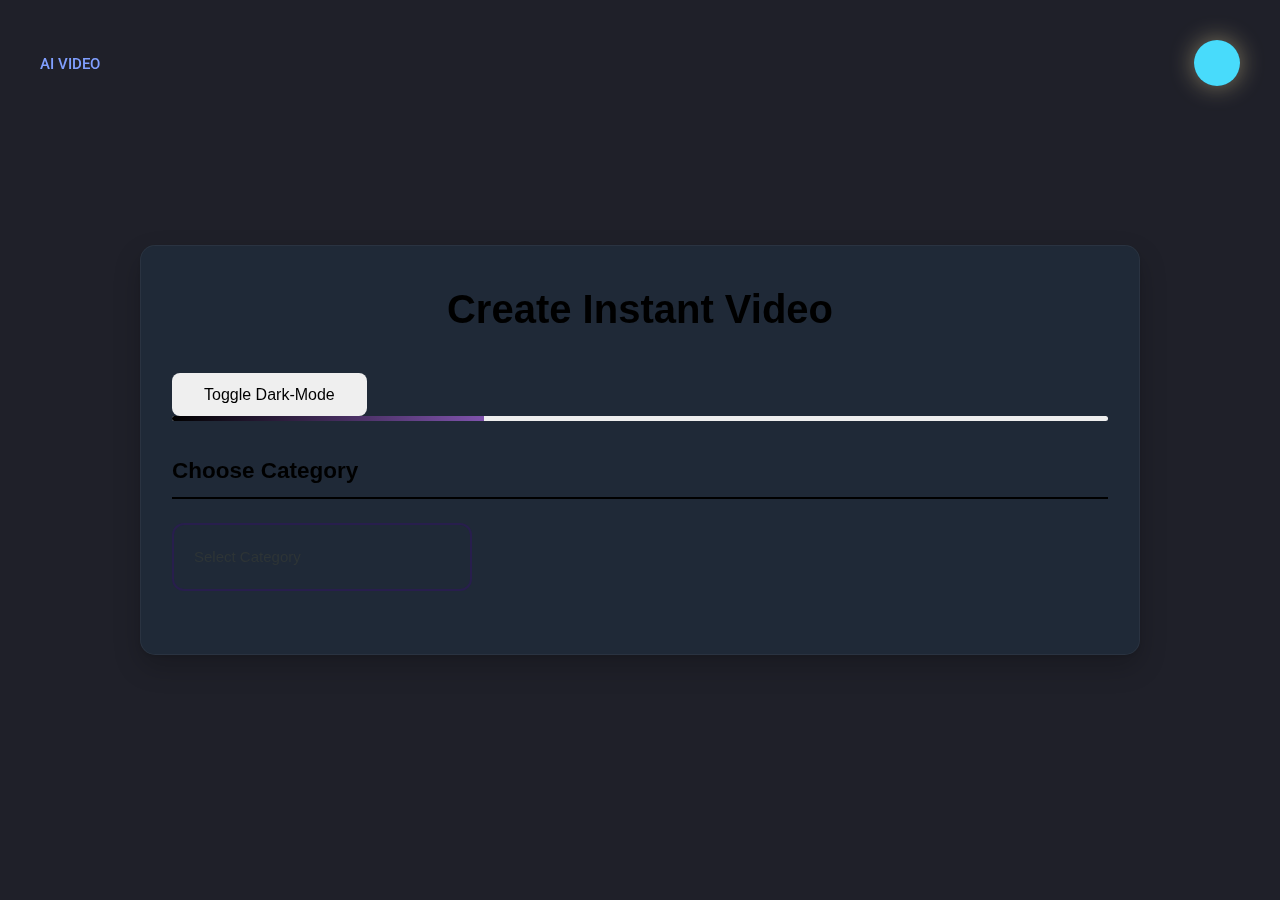
<file: index.html>
<!DOCTYPE html>
<html lang="en">
<head>
    <meta charset="UTF-8">
    <meta name="viewport" content="width=device-width, initial-scale=1.0">
        <title>AI Project</title>
        <link rel="stylesheet" href="https://s3-us-west-2.amazonaws.com/s.cdpn.io/1462889/unicons.css">
        <link href="https://cdn.jsdelivr.net/npm/bootstrap@5.0.2/dist/css/bootstrap.min.css" rel="stylesheet" integrity="sha384-EVSTQN3/azprG1Anm3QDgpJLIm9Nao0Yz1ztcQTwFspd3yD65VohhpuuCOmLASjC" crossorigin="anonymous">
        <link href="dark-theme.css" rel="stylesheet" id="theme-link">
    <style>


/* Please ❤ this if you like it! */


@import url('https://fonts.googleapis.com/css2?family=Roboto:wght@400;500;700;900&display=swap');

*,*::before,*::after {box-sizing:border-box;}
body{
	font-family: 'Roboto', sans-serif;
	font-weight: 500;
	font-size: 15px;
	line-height: 1.4;
	color: #fff;
	overflow-x: hidden;
    background-image: url('https://s3-us-west-2.amazonaws.com/s.cdpn.io/1462889/pat-back.svg');
    background-position: center;
    background-repeat: repeat;
    background-size: 4%;
    width: 100%;
    display: -ms-flexbox;
    display: flex;
    -ms-flex-wrap: wrap;
    flex-wrap: wrap;
    -ms-flex-pack: center;
    justify-content: center;
    padding-top: 100px;
    padding-bottom: 300px;
}
.sec-center {
  position: relative;
  max-width: 100%;
  text-align: center;
  z-index: 200;
}
[type="checkbox"]:checked,
[type="checkbox"]:not(:checked){
  position: absolute;
  left: -9999px;
  opacity: 0;
  pointer-events: none;
}
.dark-light:checked + label,
.dark-light:not(:checked) + label{
  position: fixed;
  top: 40px;
  right: 40px;
  z-index: 20000;
  display: block;
  border-radius: 50%;
  width: 46px;
  height: 46px;
  cursor: pointer;
  transition: all 200ms linear;
  box-shadow: 0 0 25px rgba(255,235,167,.45);
}
.dark-light:checked + label{
  transform: rotate(360deg);
}
.dark-light:checked + label:after,
.dark-light:not(:checked) + label:after{
  position: absolute;
  content: '';
  top: 1px;
  left: 1px;
  overflow: hidden;
  z-index: 2;
  display: block;
  border-radius: 50%;
  width: 44px;
  height: 44px;
  background-color: #102770;
  background-image:url('https://assets.codepen.io/1462889/moon.svg');
  background-size: 20px 20px;
  background-repeat: no-repeat;
  background-position: center;
  transition: all 200ms linear;
  opacity: 0;
}
.dark-light:checked + label:after {
  opacity: 1;
}
.dark-light:checked + label:before,
.dark-light:not(:checked) + label:before{
  position: absolute;
  content: '';
  top: 0;
  left: 0;
  overflow: hidden;
  z-index: 1;
  display: block;
  border-radius: 50%;
  width: 46px;
  height: 46px;
  background-color: #48dbfb;
  background-image: url('https://assets.codepen.io/1462889/sun.svg');
  background-size: 25px 25px;
  background-repeat: no-repeat;
  background-position: center;
  transition: all 200ms linear;
}
.dark-light:checked + label:before{
  background-color: #000;
}
.light-back{
  position: fixed;
  top: 0;
  left: 0;
  z-index: 1;
  background-color: #fff;
  overflow: hidden;
  background-image: url('https://s3-us-west-2.amazonaws.com/s.cdpn.io/1462889/pat-back.svg');
  background-position: center;
  background-repeat: repeat;
  background-size: 4%;
  height: 100%;
  width: 100%;
  transition: all 200ms linear;
  opacity: 0;
}
.dark-light:checked ~ .light-back{
  opacity: 1;
}
a {
  position: relative;
  color: #fff;
  transition: all 200ms linear;
  font-family: 'Roboto', sans-serif;
  font-weight: 500;
  font-size: 15px;
  border-radius: 2px;
  padding: 5px 0;
  padding-left: 20px;
  padding-right: 15px;
  margin: 2px 0;
  text-align: left;
  text-decoration: none;
  display: -ms-flexbox;
  display: flex;
  -webkit-align-items: center;
  -moz-align-items: center;
  -ms-align-items: center;
  align-items: center;
  justify-content: space-between;
  -ms-flex-pack: distribute;
}
a:hover {
  color: #102770;
  background-color: #ffeba7;
}
a .uil {
  font-size: 22px;
}
.logo {
	position: fixed;
	top: 50px;
	left: 40px;
	display: block;
	z-index: 11000000;
    background-color: transparent;
    border-radius: 0;
    padding: 0;
	transition: all 250ms linear;
}
.logo:hover {
  background-color: transparent;
}
.logo img {
	height: 26px;
	width: auto;
	display: block;
  transition: all 200ms linear;
}
.dark-light:checked ~ .logo img{
  filter: brightness(10%);
}
@media screen and (max-width: 991px) {
.logo {top: 30px;left: 20px;}
.dark-light:checked + label,.dark-light:not(:checked) + label{
  top: 20px;
  right: 20px;
}}
 /* @property --gradient-angle { 
  syntax: "<angle>";
  initial-value: 90deg;
  inherits: false;
}*/
:root{   
    --primary: #000000;
    --secondary: #7f53ac;
    --background: #f8f9fa;
    --text: #2d3436;
    --error: #ff7675;
    --success: #55efc4;
    /* border-animation */
    --bg-background: #111827;
    --clr-card: #1f2937;
    --clr-1: #6420aa;
    --clr-2: #ff3ea5;
    --clr-3: #ff7ed4;
        }

        *{
            margin: 0;
            padding: 0;
            box-sizing: border-box;
            font-family: 'Segoe UI', Tahoma, Geneva, Verdana, sans-serif;
        }

        body {
            /* background: var(--background);s */
            color: var(--text);
            line-height: 1.6;
            padding: 2rem;
            align-items: center;
            height: 100vh;
        }

        .container {
            width: 1000px;
            height:auto;
            margin: 0 auto;
            position: relative;
            padding: 2rem;
            border-radius: 15px;
            background-color: var(--clr-card);
            box-shadow: rgba(0, 0, 0, 0.2) 0px 12px 28px 0px, rgba(0, 0, 0, 0.1) 0px 2px 4px 0px, rgba(255, 255, 255, 0.05) 0px 0px 0px 1px inset;
            z-index: 99;
        }
        /* border */
        .container::after,
        .container::before {
        content: " ";
        position: absolute;
        z-index: -1;
        inset: -0.5rem;
        background: conic-gradient(
            from var(--gradient-angle),
            var(--clr-card),
            var(--clr-1),
            var(--clr-2),
            var(--clr-3),
            var(--clr-2),
            var(--clr-1),
            var(--clr-card)
        );
        border-radius: inherit;
        animation: rotate 2.5s linear infinite;
        }

        .container::after {
        filter: blur(3rem);
        }

        @keyframes rotate {
        0% {
            --gradient-angle: 0deg;
        }
        100% {
            --gradient-angle: 360deg;
        }
        }
        h1 {
            text-align: center;
            color: var(--primary);
            margin-bottom: 2rem;
            font-size: 2.5rem;
        }
        .progress-bar {
            width: 100%;
            height: 5px;
            background: #eee;
            margin-bottom: 2rem;
            border-radius: 10px;
            overflow: hidden;
        }
        .progress {
            width: 0%;
            height: 100%;
            background: linear-gradient(to right, var(--primary), var(--secondary));
            transition: width 0.3s ease;
        }
        .form-section {
            display: none;
            animation: fadeIn 0.5s ease;
        }
        .form-section.active {
            display: block;
        }
        .section-title {
            color: var(--primary);
            margin: 1.5rem 0;
            padding-bottom: 0.5rem;
            border-bottom: 2px solid var(--primary);
        }
        .form-group {
            margin-bottom: 1.5rem;
            display: flex;
            flex-wrap: wrap;
        }
        .input-feild {
            flex: 1 0 5rem;
        }
        label {
            display: block;
            margin-bottom: 0.5rem;
            font-weight: 500;
        }
        input[type="text"],
        input[type="email"],
        input[type="tel"],
        input[type="date"],
        textarea, select {
            width: 100%;
            padding: 0.8rem;
            border: 1px solid #ddd;
            border-radius: 8px;
            font-size: 1rem;
            transition: border-color 0.3s ease;
        }
        input:focus,
        textarea:focus,
        select:focus {
            outline: none;
            border-color: var(--primary);
        }

        .checkbox-group {
            display: grid;
            grid-template-columns: repeat(auto-fit, minmax(200px, 1fr));
            gap: 1 rem;
        }

        .checkbox-item {
            display: flex;
            align-items: center;
            gap: 0.5rem;
        }

        .buttons {
            display: flex ;
            justify-content: space-between ;
            margin-top: 2rem ;
        }

        button {
            padding: 0.8rem 2rem;
            border: none;
            border-radius: 8px;
            font-size: 1rem;
            cursor: pointer;
            transition: transform 0.2s ease, background 0.3s ease;
        }

        button:hover {
            transform: translateY(-2px);
        }
        .btn-submit {
            background: var(--success);
            color: white;
        }
    
        @keyframes fadeIn {
            from { opacity: 0; transform: translateY(20px);}
            to { opacity: 1; transform: translateY(0);}
        }

        @media (max-width: 600px) {
            body{padding: 1rem;}
            .container {padding: 1rem;}
            .checkbox-group {grid-template-columns: 1fr;}}

       /* dropdown */
       .select-menu {
            width: 300px;
            cursor: pointer;
            position: relative;
        }

        .select-menu > .select {
            border: 2px solid #281e4d;
            padding: 20px;
            display: flex;
            flex-direction: row;
            justify-content: space-between;
            align-items: center;
            border-radius: 12px;
            transition: all 350ms ease-in-out;
        }

        .select-menu > .select:hover {
            border-color: #b154f0;
            color: #fff;
        }

        .select-menu > .select.active {
            border-color: #b154f0;
            color: #fff;
        }

        .select-menu > .options-list {
            background-color: #1f2029;
            overflow-x: hidden;
            background-image: url('https://s3-us-west-2.amazonaws.com/s.cdpn.io/1462889/pat-back.svg');
            background-position: center;
            background-repeat: repeat;
            background-size: 4%;

            /* position: absolute; */
            width: 100%;
            border: 2px solid #281e4d;
            border-radius: 12px;
            padding: 10px;
            margin-top: 10px;
            max-height: 180px;
            overflow-y: auto;
            transition: 0.4s linear 0.2s;
            display: none;
        }

        .select-menu > .options-list.active {
            display: block;
        }

        .select-menu > .options-list > .option {
            padding: 10px 0;
            border-bottom: 2px solid #ffffff;
            font-size: 14px;
            font-weight: 600;
            transition: all 350ms ease-in-out;
            color: #ffffff;
        }

        .select-menu > .options-list > .option:hover,
        .select-menu > .options-list > .option.selected {
            color: #ffa700;
            border-bottom: 2px solid #ffa700;
            display: flex;
            justify-content: space-between;
        }

        .select-menu > .options-list::-webkit-scrollbar {
            background-color: #281e4d;
            width: 4px;
            border-top-right-radius: 12px;
            border-bottom-right-radius: 12px;
        }

        .select-menu > .options-list::-webkit-scrollbar-thumb {
            background-color: #b154f0;
            border-top-right-radius: 12px;
            border-bottom-right-radius: 12px;
        }
        /* Container for category dropdown */
        /* .select-menu { position: relative;  width: 200px;} */

/* spinner-start */
.spinner:before {transform: rotateX(60deg) rotateY(45deg) rotateZ(45deg); animation: 750ms rotateBefore infinite linear reverse;}
.spinner:after { transform: rotateX(240deg) rotateY(45deg) rotateZ(45deg);animation: 750ms rotateAfter infinite linear;}
.spinner:before, .spinner:after {
	 box-sizing: border-box; content: '';display: block; position: fixed;top: 50%; left: 50%; margin-top: -5em; margin-left: -5em; width: 10em; height: 10em; transform-style: preserve-3d; transform-origin: 50%;transform: rotateY(50%);perspective-origin: 50% 50%; perspective: 340px;background-size: 10em 10em;
	 background-image: url([data-uri]);
}
@keyframes rotateBefore {from {transform: rotateX(60deg) rotateY(45deg) rotateZ(0deg); } to { transform: rotateX(60deg) rotateY(45deg) rotateZ(-360deg);}}
@keyframes rotateAfter { from {transform: rotateX(240deg) rotateY(45deg) rotateZ(0deg);} to {transform: rotateX(240deg) rotateY(45deg) rotateZ(360deg);}}
/*spinner-end*/
/*iframe*/
iframe {width: 1340px;max-width: 100%; border-radius: 16px;overflow: hidden;}
/* Hide scrollbar for IE, Edge and Firefox */
</style>
</head>
<body>
    <input class="dark-light" type="checkbox" id="dark-light" name="dark-light"/>
    <label for="dark-light"></label>
    <div class="light-back"></div> 
    <a href="#" class="logo" target="_blank">
       AI VIDEO
        <!-- <img src="https://assets.codepen.io/1462889/fcy.png" alt=""> -->
    </a>
    <div class="container main">
        <h1>Create Instant Video</h1>
        <button class="btn-toggle">Toggle Dark-Mode</button>
        <div class="progress-bar">
            <div class="progress"></div>
        </div>
        <form id="cardiologyForm">
            <!-- Personal Information -->
            <div class="form-section active" data-section="1">
                <h2 class="section-title">Choose Category</h2>
                <div class="select-menu active">
                    <div class="select" id="categorySelect">
                        <span>Select Category</span>
                        <i class="uil uil-arrow-down"></i>
                    </div>
                    <div class="options-list" id="categoryOptions">
                        <!-- Categories will be populated here dynamically -->
                    </div>
                </div>
            </div>
            <!-- Insurance Details -->
            <div class="form-section" data-section="2">
                <h2 class="section-title">Choose Sub-Category</h2>
                <div class="select-menu">
                    <div class="select" id="subCategorySelect">
                        <span>Select Sub-Category</span>
                        <i class="uil uil-arrow-down"></i>
                    </div>
                    <div class="options-list" id="subCategoryOptions">
                        <!-- Sub-Categories will be populated here dynamically -->
                    </div>
                </div>
            </div>
            <!-- Other sections of the form (Medical History, Symptoms, etc.) go here -->
            <div class="form-section" data-section="3">
                <h2 class="section-title">Other Field</h2>
                <div class="form-group row">
                    <!-- Language Selection -->
                    <div class="col-12 col-sm-6 col-sm-3">
                        <label for="language">Choose Language</label>
                        <select id="language" required>
                            <option value="">Select Language</option>
                            <option value="english">English</option>
                            <option value="hindi">Hindi</option>
                            <option value="marathi">Marathi</option>

                        </select>
                    </div>
                    <!-- Gender Selection -->
                    <div class="col-12 col-sm-6 col-sm-3">
                        <label for="gender">Choose Gender</label>
                        <select id="gender" required>
                            <option value="">Select Gender</option>
                            <option value="male">Male</option>
                            <option value="female">Female</option>
                        </select>
                    </div>
                    <!-- Color Theme Selection -->
                    <div class="col-12 col-sm-6 col-sm-3">
                        <label for="colorTheme">Choose Color Theme</label>
                        <select id="colorTheme" required>
                            <option value="">Select Color Theme</option>
                            <option value="light">Light</option>
                            <option value="dark">Dark</option>
                        </select>
                    </div>

                    <!-- Age Selection -->
                    <!-- <div class="col-12 col-sm-6 col-sm-3">
                        <label for="age">Enter Age</label>
                        <input type="number" id="age" required placeholder="Enter Age">
                    </div> -->

                </div> 
            </div>
            <!-- Buttons for navigating form sections -->
            <div class="buttons">
                <button type="submit" class="btn-submit" id="submitBtn" style="display: none;">Submit</button>
            </div>
        </form>
    </div>
<!-- Container for the card -->
<div id="cardContainer" style="z-index: 99; display: none; background-color: #f1f1f1; border: 1px solid #ddd;margin-top:20px;border-radius:16px;">
<div id="iframeBlock" style="z-index: 99; display: none; background-color: #f1f1f1; border: 1px solid #ddd; margin-top: 20px;">
<!-- The card will be injected here after submission --> 
</div>
    <script src="https://cdn.jsdelivr.net/npm/bootstrap@5.0.2/dist/js/bootstrap.bundle.min.js" integrity="sha384-MrcW6ZMFYlzcLA8Nl+NtUVF0sA7MsXsP1UyJoMp4YLEuNSfAP+JcXn/tWtIaxVXM" crossorigin="anonymous"></script>
    <script>
    document.addEventListener('DOMContentLoaded', function() {
        const form = document.getElementById('cardiologyForm');
        const sections = document.querySelectorAll('.form-section');
        const progressBar = document.querySelector('.progress');
        const submitBtn = document.getElementById('submitBtn');
        const categoryOptions = document.getElementById('categoryOptions');
        const subCategoryOptions = document.getElementById('subCategoryOptions');
        const categorySelect = document.getElementById('categorySelect');
        const subCategorySelect = document.getElementById('subCategorySelect');
        // DARK AND LIGHT THEME
        const btn = document.querySelector(".btn-toggle");
        const theme = document.querySelector("#theme-link");
        btn.addEventListener("click", function() {
            // Swap out the URL for the different stylesheets
            if (theme.getAttribute("href") == "dark-theme.css") { theme.href = "ligth-theme.css";  } else {  theme.href = "dark-theme.css"; }
        });
        const cardContainer = document.getElementById('cardContainer');  // Container for the card
        let currentSection = 0;
        let currentCategoryIndex = null; // To keep track of the selected category
        
        // Sample data for categories and sub-categories
        const categories = [
        { name: 'Birthday', subCategories: [], urlPath: '/birthday' },
        { name: 'Baby Shower', subCategories: [], urlPath: '/baby-shower' },
        { name: 'House Warming', subCategories: [], urlPath: '/house-warming' },
        { name: 'Wedding', subCategories: [
            'Mehndi', 
            'Haldi', 
            'Tilak', 
            'Sangeet', 
            'Engagement', 
            'Reception', 
            'Marathi', 
            'South Indian', 
            'Save the Date', 
            'Rajasthani', 
            'Jain', 
            'Punjabi', 
            'Bridal Shower', 
            'Wedding Ceremony'
        ], urlPath: '/wedding' },
        { name: 'Greetings', subCategories: [
            'Birthday Wishes', 
            'Congratulations', 
            'Thank You', 
            'Devotional', 
            'Anniversary Wishes'
        ], urlPath: '/greetings' },
        { name: 'Super Hero Birthday', subCategories: [], urlPath: '/super-hero-birthday' },
        { name: 'Anniversary Celebration', subCategories: [], urlPath: '/anniversary-celebration' },
        { name: 'Marathi Wedding', subCategories: [], urlPath: '/marathi-wedding' },
        { name: 'Hindi Wedding', subCategories: [], urlPath: '/hindi-wedding' },
        { name: 'Premium Invitations', subCategories: [], urlPath: '/premium-invitations' },
        { name: 'Inaugration', subCategories: [], urlPath: '/inauguration'}
    ];

    function populateCategories() {
        categoryOptions.innerHTML = categories.map((category, index) => {
            return `<div class="option" data-index="${index}">${category.name}</div>`;
        }).join('');
    }

    function populateSubCategories(categoryIndex) {
        const subCategories = categories[categoryIndex].subCategories;
        subCategoryOptions.innerHTML = subCategories.map(subCategory => {
            return `<div class="option">${subCategory}</div>`;
        }).join('');
    }

    // Toggle dropdown visibility for categories and sub-categories with smooth transition
    categorySelect.addEventListener('click', () => {
        categoryOptions.classList.toggle('active'); // Toggle the 'active' class to trigger transition
    });

    subCategorySelect.addEventListener('click', () => {
        subCategoryOptions.classList.toggle('active'); // Toggle the 'active' class to trigger transition
    });

    // Event listener for category selection
    categoryOptions.addEventListener('click', (e) => {
        if (e.target.classList.contains('option')) {
            const categoryIndex = e.target.getAttribute('data-index');
            currentCategoryIndex = categoryIndex; // Store selected category index
            categorySelect.querySelector('span').textContent = categories[categoryIndex].name;
            populateSubCategories(categoryIndex);
            subCategorySelect.querySelector('span').textContent = 'Select Sub-Category'; // Reset sub-category text
            subCategoryOptions.classList.remove('active');
            if (categories[categoryIndex].subCategories.length === 0) {
                showSection(2);
                updateProgress();
            } else {
                showSection(1); // Otherwise, show sub-category section
                updateProgress(); // Update progress after category selection
            }
        }
    });

    // Event listener for sub-category selection
    subCategoryOptions.addEventListener('click', (e) => {
        if (e.target.classList.contains('option')) {
            subCategorySelect.querySelector('span').textContent = e.target.textContent;
            subCategoryOptions.classList.remove('active');
            showSection(2); // Show next section after sub-category selection
            updateProgress(); // Update progress after sub-category selection
        }
    }); 

    // Show section based on index
    function showSection(sectionIndex) {
        sections.forEach((section, index) => {section.classList.toggle('active', index === sectionIndex);});
        currentSection = sectionIndex;  // Update currentSection value when switching sections
        updateButtons();  // Update buttons visibility after showing the new section
    }

    // Update buttons visibility
    function updateButtons() { submitBtn.style.display = currentSection === sections.length - 1 ? 'block' : 'none';}

    // Update progress bar
    function updateProgress() {
        // Calculate the percentage based on the current section
        const progress = ((currentSection + 1) / sections.length) * 100;
        progressBar.style.width = `${progress}%`;
    }

    // Form submission logic
    form.addEventListener('submit', function(e) {
    e.preventDefault();
    const mainContent = document.querySelector('.main');
    mainContent.style.display = 'none';
    // Show loader before displaying the card
    const loader = document.createElement('div');
    loader.classList.add('spinner');
    cardContainer.appendChild(loader);
    cardContainer.style.display = 'block';
    setTimeout(function() {
        // Capture the form data
        const categoryName = categories[currentCategoryIndex].name;
        const subCategoryName = subCategorySelect.querySelector('span').textContent;
        // New fields
        const language = document.getElementById('language').value;
        const gender = document.getElementById('gender').value;
        const colorTheme = document.getElementById('colorTheme').value;
        // const age = document.getElementById('age').value;
        // URL Encoding for category and sub-category (to handle spaces, special characters)
        // New fields (product name)
        const productName = "celebrating-love-our-special-day-invitation-video";  // Assuming you have an input field for product name

        // URL Encoding for category, sub-category, and product name
        const encodedCategory = encodeURIComponent(categoryName.toLowerCase().replace(/\s+/g, '-'));
        const encodedSubCategory = subCategoryName && subCategoryName !== 'Select Sub-Category' ? encodeURIComponent(subCategoryName.toLowerCase().replace(/\s+/g, '-')) : '';
        const encodedProductName = encodeURIComponent(productName.toLowerCase().replace(/\s+/g, '-'));

        // Construct dynamic URL based on whether a sub-category is selected or not
        let dynamicUrl = `https://invitecrafter.com/${encodedCategory}`;
        if (encodedSubCategory) {
            dynamicUrl += `/${encodedSubCategory}`;
        }
        if (encodedProductName) {
            dynamicUrl += `/${encodedProductName}`;
        }
        // Add the dynamic form path
        dynamicUrl += `/dynamicform`;
        // Create the card content
        const cardHTML = `
            <div class="card">
                <h2>Form Submission Details</h2>
                <p><strong>Category:</strong> ${categoryName}</p>
                <p><strong>Sub-Category:</strong> ${subCategoryName}</p>
                <p><strong>Language:</strong> ${language}</p>
                <p><strong>Gender:</strong> ${gender}</p>
                <p><strong>Color Theme:</strong> ${colorTheme}</p>
                <button id="openIframeBtn">create now</button>
            </div>`;
        cardContainer.innerHTML = cardHTML;
        // Add event listener to open the URL in an iframe
        const openIframeBtn = document.getElementById('openIframeBtn');
        openIframeBtn.addEventListener('click', function() {
                // Create the iframe element
                const iframe = document.createElement('iframe');
                iframe.src = dynamicUrl;
                iframe.width ="100%"; 
                iframe.height ="600px"; 
                iframe.frameBorder ="0";
                iframe.style.border ="none";
                // Append the iframe to the container
                cardContainer.innerHTML = ''; // Clear previous content (if needed)
                cardContainer.appendChild(iframe); // Add the iframe to the container
            });
            form.reset();
            }, 3000); 
        });
    // Initialize
    populateCategories();
    updateButtons();
    updateProgress();
});

</script>
</body>
</html>
</file>
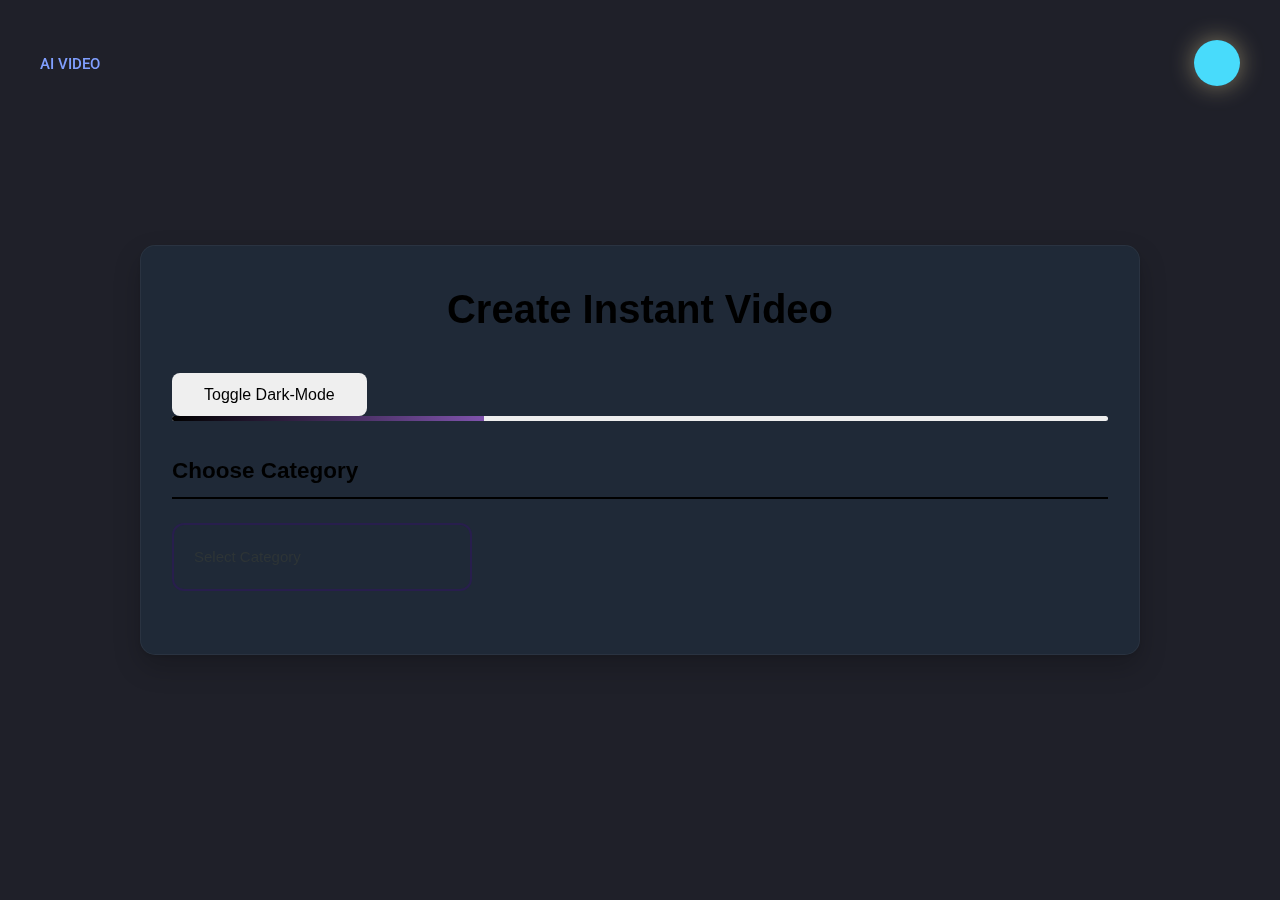
<file: ai.html>
<!DOCTYPE html>
<html lang="en">
<head>
    <meta charset="UTF-8">
    <meta name="viewport" content="width=device-width, initial-scale=1.0">
        <title>AI Project</title>
        <link rel="stylesheet" href="https://s3-us-west-2.amazonaws.com/s.cdpn.io/1462889/unicons.css">
        <link href="https://cdn.jsdelivr.net/npm/bootstrap@5.0.2/dist/css/bootstrap.min.css" rel="stylesheet" integrity="sha384-EVSTQN3/azprG1Anm3QDgpJLIm9Nao0Yz1ztcQTwFspd3yD65VohhpuuCOmLASjC" crossorigin="anonymous">
        <link href="/dark-theme.css" rel="stylesheet" id="theme-link">
    <style>


/* Please ❤ this if you like it! */


@import url('https://fonts.googleapis.com/css2?family=Roboto:wght@400;500;700;900&display=swap');

*,*::before,*::after {box-sizing:border-box;}
body{
	font-family: 'Roboto', sans-serif;
	font-weight: 500;
	font-size: 15px;
	line-height: 1.4;
	color: #fff;
	overflow-x: hidden;
    background-image: url('https://s3-us-west-2.amazonaws.com/s.cdpn.io/1462889/pat-back.svg');
    background-position: center;
    background-repeat: repeat;
    background-size: 4%;
    width: 100%;
    display: -ms-flexbox;
    display: flex;
    -ms-flex-wrap: wrap;
    flex-wrap: wrap;
    -ms-flex-pack: center;
    justify-content: center;
    padding-top: 100px;
    padding-bottom: 300px;
}
.sec-center {
  position: relative;
  max-width: 100%;
  text-align: center;
  z-index: 200;
}
[type="checkbox"]:checked,
[type="checkbox"]:not(:checked){
  position: absolute;
  left: -9999px;
  opacity: 0;
  pointer-events: none;
}
.dark-light:checked + label,
.dark-light:not(:checked) + label{
  position: fixed;
  top: 40px;
  right: 40px;
  z-index: 20000;
  display: block;
  border-radius: 50%;
  width: 46px;
  height: 46px;
  cursor: pointer;
  transition: all 200ms linear;
  box-shadow: 0 0 25px rgba(255,235,167,.45);
}
.dark-light:checked + label{
  transform: rotate(360deg);
}
.dark-light:checked + label:after,
.dark-light:not(:checked) + label:after{
  position: absolute;
  content: '';
  top: 1px;
  left: 1px;
  overflow: hidden;
  z-index: 2;
  display: block;
  border-radius: 50%;
  width: 44px;
  height: 44px;
  background-color: #102770;
  background-image:url('https://assets.codepen.io/1462889/moon.svg');
  background-size: 20px 20px;
  background-repeat: no-repeat;
  background-position: center;
  transition: all 200ms linear;
  opacity: 0;
}
.dark-light:checked + label:after {
  opacity: 1;
}
.dark-light:checked + label:before,
.dark-light:not(:checked) + label:before{
  position: absolute;
  content: '';
  top: 0;
  left: 0;
  overflow: hidden;
  z-index: 1;
  display: block;
  border-radius: 50%;
  width: 46px;
  height: 46px;
  background-color: #48dbfb;
  background-image: url('https://assets.codepen.io/1462889/sun.svg');
  background-size: 25px 25px;
  background-repeat: no-repeat;
  background-position: center;
  transition: all 200ms linear;
}
.dark-light:checked + label:before{
  background-color: #000;
}
.light-back{
  position: fixed;
  top: 0;
  left: 0;
  z-index: 1;
  background-color: #fff;
  overflow: hidden;
  background-image: url('https://s3-us-west-2.amazonaws.com/s.cdpn.io/1462889/pat-back.svg');
  background-position: center;
  background-repeat: repeat;
  background-size: 4%;
  height: 100%;
  width: 100%;
  transition: all 200ms linear;
  opacity: 0;
}
.dark-light:checked ~ .light-back{
  opacity: 1;
}
a {
  position: relative;
  color: #fff;
  transition: all 200ms linear;
  font-family: 'Roboto', sans-serif;
  font-weight: 500;
  font-size: 15px;
  border-radius: 2px;
  padding: 5px 0;
  padding-left: 20px;
  padding-right: 15px;
  margin: 2px 0;
  text-align: left;
  text-decoration: none;
  display: -ms-flexbox;
  display: flex;
  -webkit-align-items: center;
  -moz-align-items: center;
  -ms-align-items: center;
  align-items: center;
  justify-content: space-between;
  -ms-flex-pack: distribute;
}
a:hover {
  color: #102770;
  background-color: #ffeba7;
}
a .uil {
  font-size: 22px;
}
.logo {
	position: fixed;
	top: 50px;
	left: 40px;
	display: block;
	z-index: 11000000;
    background-color: transparent;
    border-radius: 0;
    padding: 0;
	transition: all 250ms linear;
}
.logo:hover {
  background-color: transparent;
}
.logo img {
	height: 26px;
	width: auto;
	display: block;
  transition: all 200ms linear;
}
.dark-light:checked ~ .logo img{
  filter: brightness(10%);
}
@media screen and (max-width: 991px) {
.logo {top: 30px;left: 20px;}
.dark-light:checked + label,.dark-light:not(:checked) + label{
  top: 20px;
  right: 20px;
}}
 /* @property --gradient-angle { 
  syntax: "<angle>";
  initial-value: 90deg;
  inherits: false;
}*/
:root{   
    --primary: #000000;
    --secondary: #7f53ac;
    --background: #f8f9fa;
    --text: #2d3436;
    --error: #ff7675;
    --success: #55efc4;
    /* border-animation */
    --bg-background: #111827;
    --clr-card: #1f2937;
    --clr-1: #6420aa;
    --clr-2: #ff3ea5;
    --clr-3: #ff7ed4;
        }

        *{
            margin: 0;
            padding: 0;
            box-sizing: border-box;
            font-family: 'Segoe UI', Tahoma, Geneva, Verdana, sans-serif;
        }

        body {
            /* background: var(--background);s */
            color: var(--text);
            line-height: 1.6;
            padding: 2rem;
            align-items: center;
            height: 100vh;
        }

        .container {
            width: 1000px;
            height:auto;
            margin: 0 auto;
            position: relative;
            padding: 2rem;
            border-radius: 15px;
            background-color: var(--clr-card);
            box-shadow: rgba(0, 0, 0, 0.2) 0px 12px 28px 0px, rgba(0, 0, 0, 0.1) 0px 2px 4px 0px, rgba(255, 255, 255, 0.05) 0px 0px 0px 1px inset;
            z-index: 99;
        }
        /* border */
        .container::after,
        .container::before {
        content: " ";
        position: absolute;
        z-index: -1;
        inset: -0.5rem;
        background: conic-gradient(
            from var(--gradient-angle),
            var(--clr-card),
            var(--clr-1),
            var(--clr-2),
            var(--clr-3),
            var(--clr-2),
            var(--clr-1),
            var(--clr-card)
        );
        border-radius: inherit;
        animation: rotate 2.5s linear infinite;
        }

        .container::after {
        filter: blur(3rem);
        }

        @keyframes rotate {
        0% {
            --gradient-angle: 0deg;
        }
        100% {
            --gradient-angle: 360deg;
        }
        }
        h1 {
            text-align: center;
            color: var(--primary);
            margin-bottom: 2rem;
            font-size: 2.5rem;
        }
        .progress-bar {
            width: 100%;
            height: 5px;
            background: #eee;
            margin-bottom: 2rem;
            border-radius: 10px;
            overflow: hidden;
        }
        .progress {
            width: 0%;
            height: 100%;
            background: linear-gradient(to right, var(--primary), var(--secondary));
            transition: width 0.3s ease;
        }
        .form-section {
            display: none;
            animation: fadeIn 0.5s ease;
        }
        .form-section.active {
            display: block;
        }
        .section-title {
            color: var(--primary);
            margin: 1.5rem 0;
            padding-bottom: 0.5rem;
            border-bottom: 2px solid var(--primary);
        }
        .form-group {
            margin-bottom: 1.5rem;
            display: flex;
            flex-wrap: wrap;
        }
        .input-feild {
            flex: 1 0 5rem;
        }
        label {
            display: block;
            margin-bottom: 0.5rem;
            font-weight: 500;
        }
        input[type="text"],
        input[type="email"],
        input[type="tel"],
        input[type="date"],
        textarea, select {
            width: 100%;
            padding: 0.8rem;
            border: 1px solid #ddd;
            border-radius: 8px;
            font-size: 1rem;
            transition: border-color 0.3s ease;
        }
        input:focus,
        textarea:focus,
        select:focus {
            outline: none;
            border-color: var(--primary);
        }

        .checkbox-group {
            display: grid;
            grid-template-columns: repeat(auto-fit, minmax(200px, 1fr));
            gap: 1 rem;
        }

        .checkbox-item {
            display: flex;
            align-items: center;
            gap: 0.5rem;
        }

        .buttons {
            display: flex ;
            justify-content: space-between ;
            margin-top: 2rem ;
        }

        button {
            padding: 0.8rem 2rem;
            border: none;
            border-radius: 8px;
            font-size: 1rem;
            cursor: pointer;
            transition: transform 0.2s ease, background 0.3s ease;
        }

        button:hover {
            transform: translateY(-2px);
        }
        .btn-submit {
            background: var(--success);
            color: white;
        }
    
        @keyframes fadeIn {
            from { opacity: 0; transform: translateY(20px);}
            to { opacity: 1; transform: translateY(0);}
        }

        @media (max-width: 600px) {
            body{padding: 1rem;}
            .container {padding: 1rem;}
            .checkbox-group {grid-template-columns: 1fr;}}

       /* dropdown */
       .select-menu {
            width: 300px;
            cursor: pointer;
            position: relative;
        }

        .select-menu > .select {
            border: 2px solid #281e4d;
            padding: 20px;
            display: flex;
            flex-direction: row;
            justify-content: space-between;
            align-items: center;
            border-radius: 12px;
            transition: all 350ms ease-in-out;
        }

        .select-menu > .select:hover {
            border-color: #b154f0;
            color: #fff;
        }

        .select-menu > .select.active {
            border-color: #b154f0;
            color: #fff;
        }

        .select-menu > .options-list {
            background-color: #1f2029;
            overflow-x: hidden;
            background-image: url('https://s3-us-west-2.amazonaws.com/s.cdpn.io/1462889/pat-back.svg');
            background-position: center;
            background-repeat: repeat;
            background-size: 4%;

            /* position: absolute; */
            width: 100%;
            border: 2px solid #281e4d;
            border-radius: 12px;
            padding: 10px;
            margin-top: 10px;
            max-height: 180px;
            overflow-y: auto;
            transition: 0.4s linear 0.2s;
            display: none;
        }

        .select-menu > .options-list.active {
            display: block;
        }

        .select-menu > .options-list > .option {
            padding: 10px 0;
            border-bottom: 2px solid #ffffff;
            font-size: 14px;
            font-weight: 600;
            transition: all 350ms ease-in-out;
            color: #ffffff;
        }

        .select-menu > .options-list > .option:hover,
        .select-menu > .options-list > .option.selected {
            color: #ffa700;
            border-bottom: 2px solid #ffa700;
            display: flex;
            justify-content: space-between;
        }

        .select-menu > .options-list::-webkit-scrollbar {
            background-color: #281e4d;
            width: 4px;
            border-top-right-radius: 12px;
            border-bottom-right-radius: 12px;
        }

        .select-menu > .options-list::-webkit-scrollbar-thumb {
            background-color: #b154f0;
            border-top-right-radius: 12px;
            border-bottom-right-radius: 12px;
        }
        /* Container for category dropdown */
        /* .select-menu { position: relative;  width: 200px;} */

/* spinner-start */
.spinner:before {transform: rotateX(60deg) rotateY(45deg) rotateZ(45deg); animation: 750ms rotateBefore infinite linear reverse;}
.spinner:after { transform: rotateX(240deg) rotateY(45deg) rotateZ(45deg);animation: 750ms rotateAfter infinite linear;}
.spinner:before, .spinner:after {
	 box-sizing: border-box; content: '';display: block; position: fixed;top: 50%; left: 50%; margin-top: -5em; margin-left: -5em; width: 10em; height: 10em; transform-style: preserve-3d; transform-origin: 50%;transform: rotateY(50%);perspective-origin: 50% 50%; perspective: 340px;background-size: 10em 10em;
	 background-image: url([data-uri]);
}
@keyframes rotateBefore {from {transform: rotateX(60deg) rotateY(45deg) rotateZ(0deg); } to { transform: rotateX(60deg) rotateY(45deg) rotateZ(-360deg);}}
@keyframes rotateAfter { from {transform: rotateX(240deg) rotateY(45deg) rotateZ(0deg);} to {transform: rotateX(240deg) rotateY(45deg) rotateZ(360deg);}}
/*spinner-end*/
/*iframe*/
iframe {width: 1340px;max-width: 100%; border-radius: 16px;overflow: hidden;}
/* Hide scrollbar for IE, Edge and Firefox */
</style>
</head>
<body>
    <input class="dark-light" type="checkbox" id="dark-light" name="dark-light"/>
    <label for="dark-light"></label>
    <div class="light-back"></div> 
    <a href="#" class="logo" target="_blank">
       AI VIDEO
        <!-- <img src="https://assets.codepen.io/1462889/fcy.png" alt=""> -->
    </a>
    <div class="container main">
        <h1>Create Instant Video</h1>
        <button class="btn-toggle">Toggle Dark-Mode</button>
        <div class="progress-bar">
            <div class="progress"></div>
        </div>
        <form id="cardiologyForm">
            <!-- Personal Information -->
            <div class="form-section active" data-section="1">
                <h2 class="section-title">Choose Category</h2>
                <div class="select-menu active">
                    <div class="select" id="categorySelect">
                        <span>Select Category</span>
                        <i class="uil uil-arrow-down"></i>
                    </div>
                    <div class="options-list" id="categoryOptions">
                        <!-- Categories will be populated here dynamically -->
                    </div>
                </div>
            </div>
            <!-- Insurance Details -->
            <div class="form-section" data-section="2">
                <h2 class="section-title">Choose Sub-Category</h2>
                <div class="select-menu">
                    <div class="select" id="subCategorySelect">
                        <span>Select Sub-Category</span>
                        <i class="uil uil-arrow-down"></i>
                    </div>
                    <div class="options-list" id="subCategoryOptions">
                        <!-- Sub-Categories will be populated here dynamically -->
                    </div>
                </div>
            </div>
            <!-- Other sections of the form (Medical History, Symptoms, etc.) go here -->
            <div class="form-section" data-section="3">
                <h2 class="section-title">Other Field</h2>
                <div class="form-group row">
                    <!-- Language Selection -->
                    <div class="col-12 col-sm-6 col-sm-3">
                        <label for="language">Choose Language</label>
                        <select id="language" required>
                            <option value="">Select Language</option>
                            <option value="english">English</option>
                            <option value="hindi">Hindi</option>
                            <option value="marathi">Marathi</option>

                        </select>
                    </div>
                    <!-- Gender Selection -->
                    <div class="col-12 col-sm-6 col-sm-3">
                        <label for="gender">Choose Gender</label>
                        <select id="gender" required>
                            <option value="">Select Gender</option>
                            <option value="male">Male</option>
                            <option value="female">Female</option>
                        </select>
                    </div>
                    <!-- Color Theme Selection -->
                    <div class="col-12 col-sm-6 col-sm-3">
                        <label for="colorTheme">Choose Color Theme</label>
                        <select id="colorTheme" required>
                            <option value="">Select Color Theme</option>
                            <option value="light">Light</option>
                            <option value="dark">Dark</option>
                        </select>
                    </div>

                    <!-- Age Selection -->
                    <!-- <div class="col-12 col-sm-6 col-sm-3">
                        <label for="age">Enter Age</label>
                        <input type="number" id="age" required placeholder="Enter Age">
                    </div> -->

                </div> 
            </div>
            <!-- Buttons for navigating form sections -->
            <div class="buttons">
                <button type="submit" class="btn-submit" id="submitBtn" style="display: none;">Submit</button>
            </div>
        </form>
    </div>
<!-- Container for the card -->
<div id="cardContainer" style="z-index: 99; display: none; background-color: #f1f1f1; border: 1px solid #ddd;margin-top:20px;border-radius:16px;">
<div id="iframeBlock" style="z-index: 99; display: none; background-color: #f1f1f1; border: 1px solid #ddd; margin-top: 20px;">
<!-- The card will be injected here after submission --> 
</div>
    <script src="https://cdn.jsdelivr.net/npm/bootstrap@5.0.2/dist/js/bootstrap.bundle.min.js" integrity="sha384-MrcW6ZMFYlzcLA8Nl+NtUVF0sA7MsXsP1UyJoMp4YLEuNSfAP+JcXn/tWtIaxVXM" crossorigin="anonymous"></script>
    <script>
    document.addEventListener('DOMContentLoaded', function() {
        const form = document.getElementById('cardiologyForm');
        const sections = document.querySelectorAll('.form-section');
        const progressBar = document.querySelector('.progress');
        const submitBtn = document.getElementById('submitBtn');
        const categoryOptions = document.getElementById('categoryOptions');
        const subCategoryOptions = document.getElementById('subCategoryOptions');
        const categorySelect = document.getElementById('categorySelect');
        const subCategorySelect = document.getElementById('subCategorySelect');
        // DARK AND LIGHT THEME
        const btn = document.querySelector(".btn-toggle");
        const theme = document.querySelector("#theme-link");
        btn.addEventListener("click", function() {
            // Swap out the URL for the different stylesheets
            if (theme.getAttribute("href") == "/dark-theme.css") { theme.href = "/ligth-theme.css";  } else {  theme.href = "/dark-theme.css"; }
        });
        const cardContainer = document.getElementById('cardContainer');  // Container for the card
        let currentSection = 0;
        let currentCategoryIndex = null; // To keep track of the selected category
        
        // Sample data for categories and sub-categories
        const categories = [
        { name: 'Birthday', subCategories: [], urlPath: '/birthday' },
        { name: 'Baby Shower', subCategories: [], urlPath: '/baby-shower' },
        { name: 'House Warming', subCategories: [], urlPath: '/house-warming' },
        { name: 'Wedding', subCategories: [
            'Mehndi', 
            'Haldi', 
            'Tilak', 
            'Sangeet', 
            'Engagement', 
            'Reception', 
            'Marathi', 
            'South Indian', 
            'Save the Date', 
            'Rajasthani', 
            'Jain', 
            'Punjabi', 
            'Bridal Shower', 
            'Wedding Ceremony'
        ], urlPath: '/wedding' },
        { name: 'Greetings', subCategories: [
            'Birthday Wishes', 
            'Congratulations', 
            'Thank You', 
            'Devotional', 
            'Anniversary Wishes'
        ], urlPath: '/greetings' },
        { name: 'Super Hero Birthday', subCategories: [], urlPath: '/super-hero-birthday' },
        { name: 'Anniversary Celebration', subCategories: [], urlPath: '/anniversary-celebration' },
        { name: 'Marathi Wedding', subCategories: [], urlPath: '/marathi-wedding' },
        { name: 'Hindi Wedding', subCategories: [], urlPath: '/hindi-wedding' },
        { name: 'Premium Invitations', subCategories: [], urlPath: '/premium-invitations' },
        { name: 'Inaugration', subCategories: [], urlPath: '/inauguration'}
    ];

    function populateCategories() {
        categoryOptions.innerHTML = categories.map((category, index) => {
            return `<div class="option" data-index="${index}">${category.name}</div>`;
        }).join('');
    }

    function populateSubCategories(categoryIndex) {
        const subCategories = categories[categoryIndex].subCategories;
        subCategoryOptions.innerHTML = subCategories.map(subCategory => {
            return `<div class="option">${subCategory}</div>`;
        }).join('');
    }

    // Toggle dropdown visibility for categories and sub-categories with smooth transition
    categorySelect.addEventListener('click', () => {
        categoryOptions.classList.toggle('active'); // Toggle the 'active' class to trigger transition
    });

    subCategorySelect.addEventListener('click', () => {
        subCategoryOptions.classList.toggle('active'); // Toggle the 'active' class to trigger transition
    });

    // Event listener for category selection
    categoryOptions.addEventListener('click', (e) => {
        if (e.target.classList.contains('option')) {
            const categoryIndex = e.target.getAttribute('data-index');
            currentCategoryIndex = categoryIndex; // Store selected category index
            categorySelect.querySelector('span').textContent = categories[categoryIndex].name;
            populateSubCategories(categoryIndex);
            subCategorySelect.querySelector('span').textContent = 'Select Sub-Category'; // Reset sub-category text
            subCategoryOptions.classList.remove('active');
            if (categories[categoryIndex].subCategories.length === 0) {
                showSection(2);
                updateProgress();
            } else {
                showSection(1); // Otherwise, show sub-category section
                updateProgress(); // Update progress after category selection
            }
        }
    });

    // Event listener for sub-category selection
    subCategoryOptions.addEventListener('click', (e) => {
        if (e.target.classList.contains('option')) {
            subCategorySelect.querySelector('span').textContent = e.target.textContent;
            subCategoryOptions.classList.remove('active');
            showSection(2); // Show next section after sub-category selection
            updateProgress(); // Update progress after sub-category selection
        }
    }); 

    // Show section based on index
    function showSection(sectionIndex) {
        sections.forEach((section, index) => {section.classList.toggle('active', index === sectionIndex);});
        currentSection = sectionIndex;  // Update currentSection value when switching sections
        updateButtons();  // Update buttons visibility after showing the new section
    }

    // Update buttons visibility
    function updateButtons() { submitBtn.style.display = currentSection === sections.length - 1 ? 'block' : 'none';}

    // Update progress bar
    function updateProgress() {
        // Calculate the percentage based on the current section
        const progress = ((currentSection + 1) / sections.length) * 100;
        progressBar.style.width = `${progress}%`;
    }

    // Form submission logic
    form.addEventListener('submit', function(e) {
    e.preventDefault();
    const mainContent = document.querySelector('.main');
    mainContent.style.display = 'none';
    // Show loader before displaying the card
    const loader = document.createElement('div');
    loader.classList.add('spinner');
    cardContainer.appendChild(loader);
    cardContainer.style.display = 'block';
    setTimeout(function() {
        // Capture the form data
        const categoryName = categories[currentCategoryIndex].name;
        const subCategoryName = subCategorySelect.querySelector('span').textContent;
        // New fields
        const language = document.getElementById('language').value;
        const gender = document.getElementById('gender').value;
        const colorTheme = document.getElementById('colorTheme').value;
        // const age = document.getElementById('age').value;
        // URL Encoding for category and sub-category (to handle spaces, special characters)
        // New fields (product name)
        const productName = "celebrating-love-our-special-day-invitation-video";  // Assuming you have an input field for product name

        // URL Encoding for category, sub-category, and product name
        const encodedCategory = encodeURIComponent(categoryName.toLowerCase().replace(/\s+/g, '-'));
        const encodedSubCategory = subCategoryName && subCategoryName !== 'Select Sub-Category' ? encodeURIComponent(subCategoryName.toLowerCase().replace(/\s+/g, '-')) : '';
        const encodedProductName = encodeURIComponent(productName.toLowerCase().replace(/\s+/g, '-'));

        // Construct dynamic URL based on whether a sub-category is selected or not
        let dynamicUrl = `https://invitecrafter.com/${encodedCategory}`;
        if (encodedSubCategory) {
            dynamicUrl += `/${encodedSubCategory}`;
        }
        if (encodedProductName) {
            dynamicUrl += `/${encodedProductName}`;
        }
        // Add the dynamic form path
        dynamicUrl += `/dynamicform`;
        // Create the card content
        const cardHTML = `
            <div class="card">
                <h2>Form Submission Details</h2>
                <p><strong>Category:</strong> ${categoryName}</p>
                <p><strong>Sub-Category:</strong> ${subCategoryName}</p>
                <p><strong>Language:</strong> ${language}</p>
                <p><strong>Gender:</strong> ${gender}</p>
                <p><strong>Color Theme:</strong> ${colorTheme}</p>
                <button id="openIframeBtn">create now</button>
            </div>`;
        cardContainer.innerHTML = cardHTML;
        // Add event listener to open the URL in an iframe
        const openIframeBtn = document.getElementById('openIframeBtn');
        openIframeBtn.addEventListener('click', function() {
                // Create the iframe element
                const iframe = document.createElement('iframe');
                iframe.src = dynamicUrl;
                iframe.width ="100%"; 
                iframe.height ="600px"; 
                iframe.frameBorder ="0";
                iframe.style.border ="none";
                // Append the iframe to the container
                cardContainer.innerHTML = ''; // Clear previous content (if needed)
                cardContainer.appendChild(iframe); // Add the iframe to the container
            });
            form.reset();
            }, 3000); 
        });
    // Initialize
    populateCategories();
    updateButtons();
    updateProgress();
});

</script>
</body>
</html>
</file>
<file: dark-theme.css>
/* dark-theme.css */

body {
  color: #eee;
  background-color: #1f2029;
  background-image: url('https://s3-us-west-2.amazonaws.com/s.cdpn.io/1462889/pat-back.svg');
}

body a {
  color: #809fff;
}
</file>
